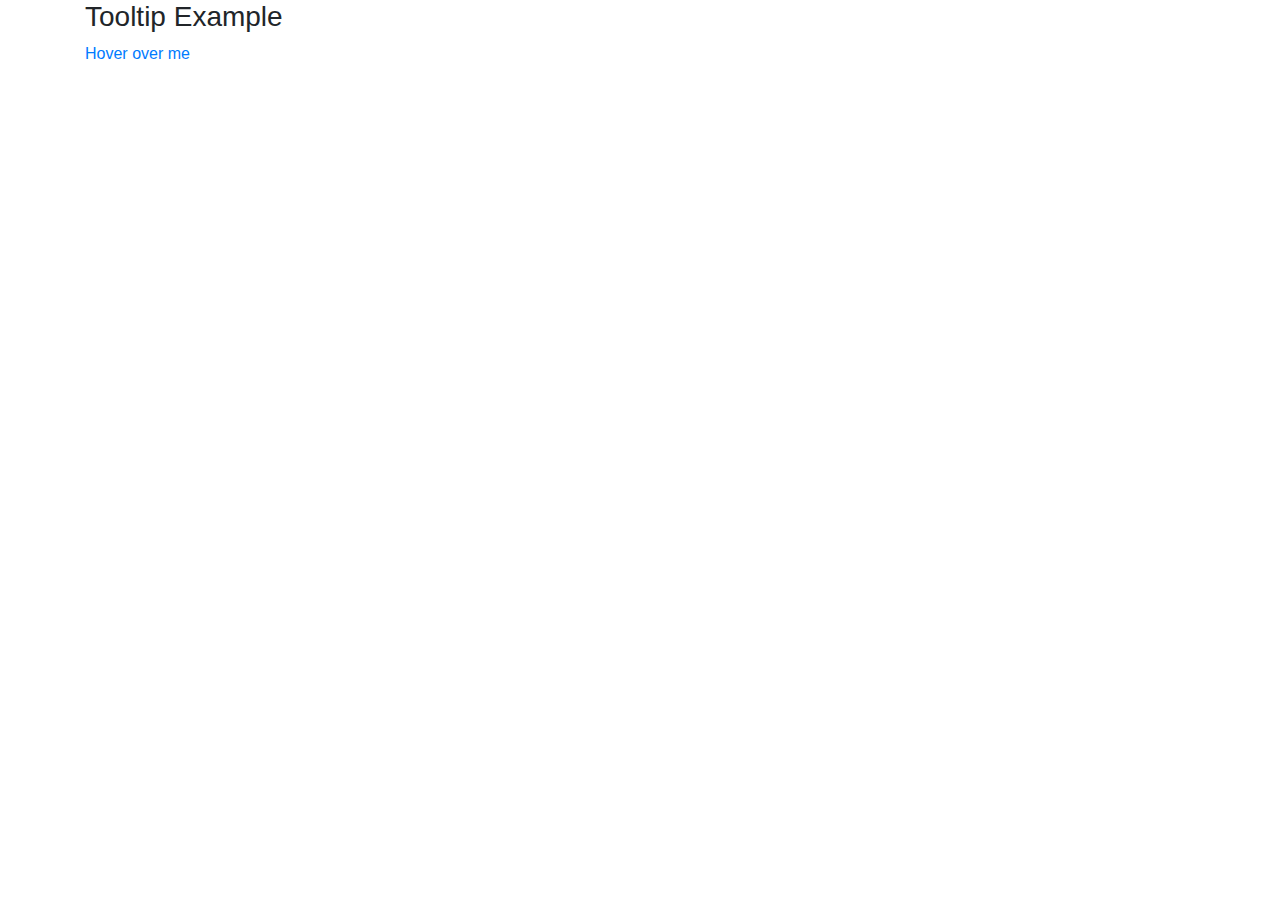
<file: test.html>
<!DOCTYPE html>
<html lang="en">
<head>
    <meta charset="UTF-8">
    <meta name="viewport" content="width=device-width, initial-scale=1">
    <link rel="stylesheet" href="https://maxcdn.bootstrapcdn.com/bootstrap/4.5.0/css/bootstrap.min.css">
    <script src="https://maxcdn.bootstrapcdn.com/bootstrap/4.5.0/js/bootstrap.min.js"></script>   

</head>
<body>
    <div class="container">
        <h3>Tooltip Example</h3>
        <a href="#" data-toggle="tooltip" title="Hooray!">Hover over me</a>
    </div>

    <script>
        $(document).ready(function(){
          $('[data-toggle="tooltip"]').tooltip();   
        });
    </script>
</body>

</html>
</file>
